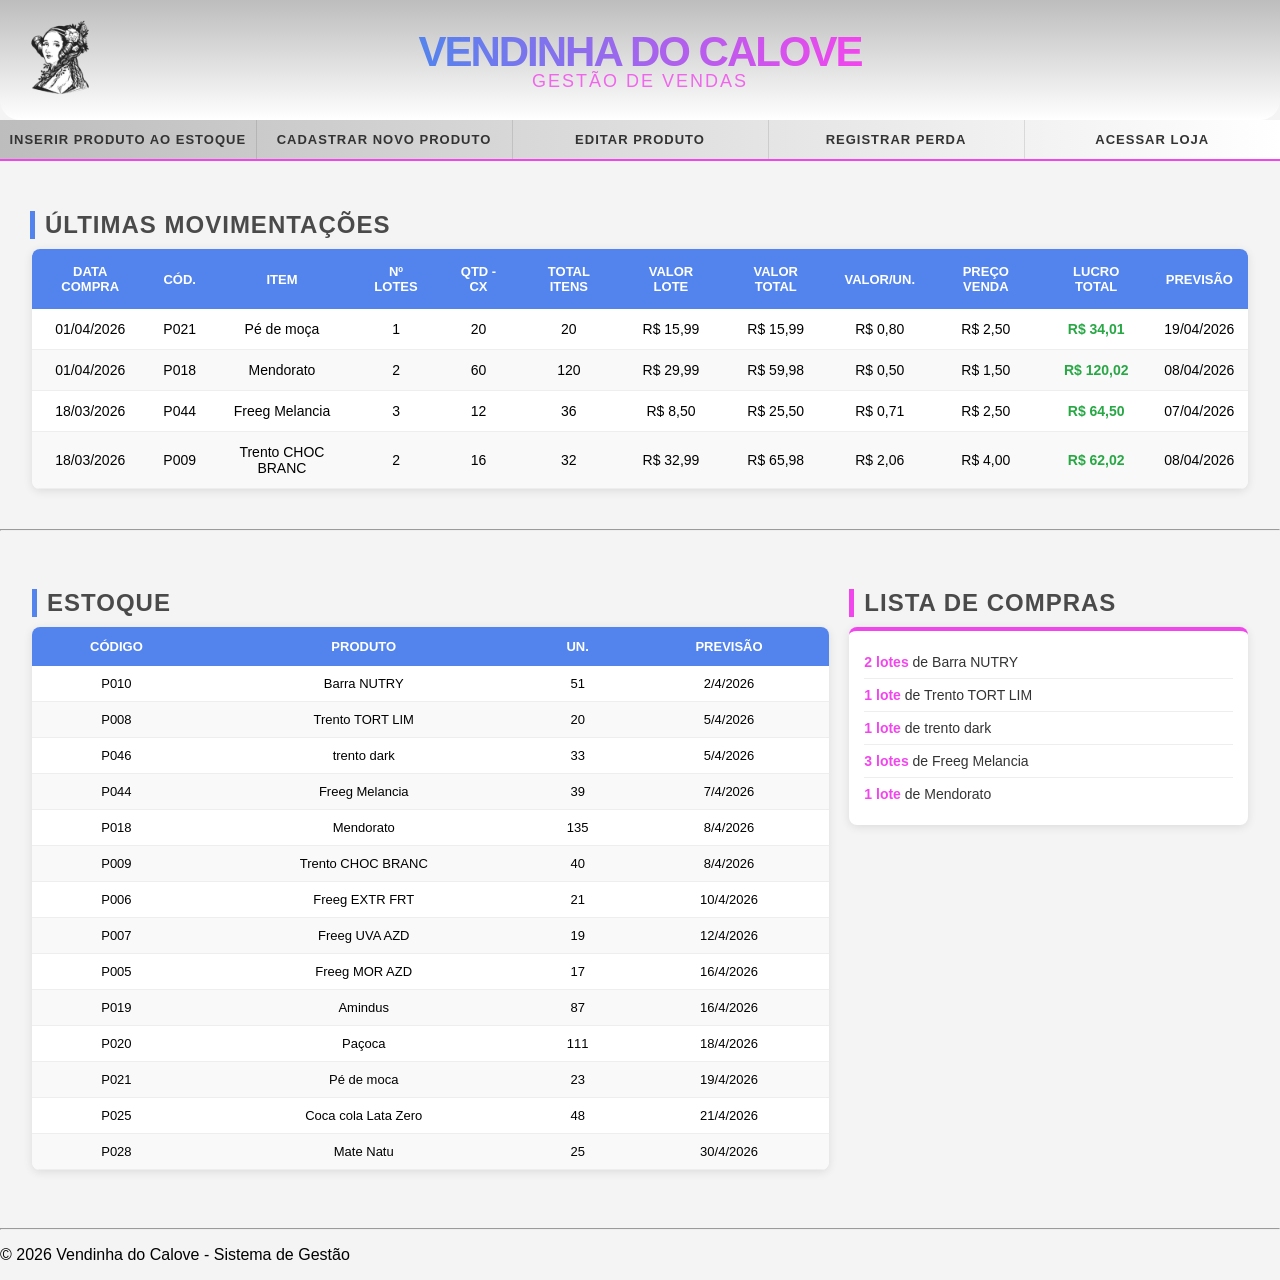
<file: inventario.html>
<!DOCTYPE html>
<html lang="pt-BR">
<head>
    <meta charset="UTF-8">
    <meta name="viewport" content="width=device-width, initial-scale=1.0">
    <title>Administração - Vendinha do Calove</title>
    <link rel="stylesheet" href="styles.css" type="text/css">
</head>
<body>
    <!-- HEADER COMUM -->
    <header class="cabecalho">
        <div class="icone_container">
            <img src="media/icone_calove.png" id="icone_calove" alt="Logo">
        </div>
        <div class="texto_cabecalho_container">
            <h1>VENDINHA DO CALOVE</h1>
            <h2>Gestão de Vendas</h2>
        </div>
        <div class="spacer"></div>
    </header>

    <!-- MENU DE NAVEGAÇÃO -->
    <nav id="menu-horizontal">
        <div class="navegador">
            <table>
                <thead>
                    <tr>
                        <th><label for="toggle-cadastro">Inserir Produto ao Estoque</label></th>
                        <th><label for="toggle-novo-produto">Cadastrar Novo Produto</label></th>
                        <th><label for="toggle-editar">Editar Produto</label></th>
                        <th><label for="toggle-perda">Registrar Perda</label></th>
                        <th><a href="loja.html">Acessar Loja</a></th>
                    </tr>
                </thead>
            </table>
        </div>
    </nav>

    <!-- FORMULÁRIOS DE GERENCIAMENTO -->
    <div id="container-geral">
        <input type="radio" id="toggle-cadastro" name="menu-vendas" style="display: none;">
        <input type="radio" id="toggle-novo-produto" name="menu-vendas" style="display: none;">
        <input type="radio" id="toggle-editar" name="menu-vendas" style="display: none;">
        <input type="radio" id="toggle-perda" name="menu-vendas" style="display: none;">
        <input type="radio" id="fechar-tudo" name="menu-vendas" style="display: none;">

        <!-- Inserir ao Estoque -->
        <section class="container-input area-estoque">
            <h3>Inserir Produto ao Estoque</h3>
            <div class="grid-inputs">
                <div class="campo"><label>Data Compra</label><input type="text" placeholder="00/00/0000"></div>
                <div class="campo"><label>Cód.</label><input type="text" placeholder="P000"></div>
                <div class="campo"><label>Item</label><input type="text" placeholder="Nome do item"></div>
                <div class="campo"><label>Nº Lotes</label><input type="number"></div>
                <div class="campo"><label>Qtd - CX</label><input type="number"></div>
                <div class="campo"><label>Total Itens</label><input type="number"></div>
                <div class="campo"><label>Valor Lote</label><input type="text"></div>
                <div class="campo"><label>Valor Total</label><input type="text"></div>
                <div class="campo"><label>Valor/Un.</label><input type="text"></div>
                <div class="campo"><label>Preço Venda</label><input type="text"></div>
                <div class="campo"><label>Lucro Total</label><input type="text"></div>
                <div class="campo"><label>Previsão</label><input type="text"></div>
            </div>
            <div class="acoes">
                <button class="btn-salvar">Salvar no Estoque</button>
                <label for="fechar-tudo" class="btn-limpar">Cancelar</label>
            </div>
        </section>

        <!-- Cadastrar Novo Produto -->
        <section class="container-input area-novo-produto">
            <h3>Cadastrar Novo Produto</h3>
            <div class="grid-inputs">
                <div class="campo"><label>Descrição do Produto</label><input type="text" placeholder="Ex: Chocolate Trento"></div>
                <div class="campo"><label>Qtd por Lote</label><input type="number" placeholder="0"></div>
                <div class="campo"><label>Custo do Lote</label><input type="text" placeholder="R$ 0,00"></div>
                <div class="campo"><label>Preço Venda Unidade</label><input type="text" placeholder="R$ 0,00"></div>
            </div>
            <div class="acoes">
                <button class="btn-salvar">Finalizar Cadastro</button>
                <label for="fechar-tudo" class="btn-limpar">Cancelar</label>
            </div>
        </section>

        <!-- Editar Produto -->
        <section class="container-input area-editar">
            <h3>Editar Produto Existente</h3>
            <div style="background: #f1f5ff; padding: 15px; border-radius: 8px; margin-bottom: 20px; border: 1px dashed #5384ed;">
                <label style="font-weight: bold; font-size: 13px; color: #5384ed;">Pesquisar Produto (Cód. ou Nome):</label>
                <div style="display: flex; gap: 10px; margin-top: 5px;">
                    <input type="text" placeholder="Ex: P021 ou Pé de moça" style="flex: 1; padding: 8px; border: 1px solid #ccc; border-radius: 4px;">
                    <button style="background: #5384ed; color: white; border: none; padding: 0 15px; border-radius: 4px; cursor: pointer;">Buscar</button>
                </div>
            </div>
            <div class="grid-inputs">
                <div class="campo"><label>Alterar Qtd por Lote</label><input type="number"></div>
                <div class="campo"><label>Alterar Custo do Lote</label><input type="text"></div>
                <div class="campo"><label>Alterar Preço Venda Un.</label><input type="text"></div>
            </div>
            <div class="acoes">
                <button class="btn-salvar">Salvar Alterações</button>
                <label for="fechar-tudo" class="btn-limpar">Cancelar</label>
            </div>
        </section>

        <!-- Registrar Perda -->
        <section class="container-input area-perda">
            <h3>Registrar Perda de Estoque</h3>
            <div style="background: #fff5f5; padding: 15px; border-radius: 8px; margin-bottom: 20px; border: 1px dashed #f246ed;">
                <label style="font-weight: bold; font-size: 13px; color: #f246ed;">Identificar Item Perdido:</label>
                <div style="display: flex; gap: 10px; margin-top: 5px;">
                    <input type="text" placeholder="Cód. ou Nome do Produto" style="flex: 1; padding: 8px; border: 1px solid #ccc; border-radius: 4px;">
                </div>
            </div>
            <div class="grid-inputs">
                <div class="campo"><label>Quantidade</label><input type="number"></div>
                <div class="campo"><label>Data da Ocorrência</label><input type="text" placeholder="00/00/0000"></div>
                <div class="campo">
                    <label>Razão da Perda</label>
                    <select style="width: 100%; padding: 8px; border: 1px solid #ccc; border-radius: 4px; background: white;">
                        <option value="">Selecione...</option>
                        <option value="extravio">Extravio</option>
                        <option value="doacao">Doação</option>
                        <option value="validade">Validade</option>
                    </select>
                </div>
            </div>
            <div class="campo" style="margin-top: 15px;">
                <label>Observação</label>
                <input type="text" placeholder="Detalhes da ocorrência...">
            </div>
            <div class="acoes">
                <button class="btn-salvar" style="background-color: #f246ed;">Registrar Baixa</button>
                <label for="fechar-tudo" class="btn-limpar">Cancelar</label>
            </div>
        </section>
    </div>

    <!-- TABELAS DE MOVIMENTAÇÕES E ESTOQUE -->
    <main id="conteudo-principal">
        <div class="espacador-tabela"></div>
        
        <h2 class="titulos_tabelas">Últimas Movimentações</h2>
        <div class="tabela-container">
            <table>
                <thead>
                    <tr>
                        <th>DATA COMPRA</th><th>CÓD.</th><th>ITEM</th><th>Nº LOTES</th><th>QTD - CX</th>
                        <th>TOTAL ITENS</th><th>VALOR LOTE</th><th>VALOR TOTAL</th><th>VALOR/UN.</th>
                        <th>PREÇO VENDA</th><th>LUCRO TOTAL</th><th>PREVISÃO</th>
                    </tr>
                </thead>
                <tbody>
                    <tr><td>01/04/2026</td><td>P021</td><td>Pé de moça</td><td>1</td><td>20</td><td>20</td><td>R$ 15,99</td><td>R$ 15,99</td><td>R$ 0,80</td><td>R$ 2,50</td><td class="lucro">R$ 34,01</td><td>19/04/2026</td></tr>
                    <tr><td>01/04/2026</td><td>P018</td><td>Mendorato</td><td>2</td><td>60</td><td>120</td><td>R$ 29,99</td><td>R$ 59,98</td><td>R$ 0,50</td><td>R$ 1,50</td><td class="lucro">R$ 120,02</td><td>08/04/2026</td></tr>
                    <tr><td>18/03/2026</td><td>P044</td><td>Freeg Melancia</td><td>3</td><td>12</td><td>36</td><td>R$ 8,50</td><td>R$ 25,50</td><td>R$ 0,71</td><td>R$ 2,50</td><td class="lucro">R$ 64,50</td><td>07/04/2026</td></tr>
                    <tr><td>18/03/2026</td><td>P009</td><td>Trento CHOC BRANC</td><td>2</td><td>16</td><td>32</td><td>R$ 32,99</td><td>R$ 65,98</td><td>R$ 2,06</td><td>R$ 4,00</td><td class="lucro">R$ 62,02</td><td>08/04/2026</td></tr>
                </tbody>
            </table>
        </div>

        <hr>
        <div class="espacador-tabela"></div>

        <div class="container-flex-estoque">
            <div class="secao-estoque">
                <h2 class="titulos_tabelas" style="margin-left: 0;">Estoque</h2>
                <div class="tabela-container-reduzida">
                    <table>
                        <thead><tr><th>Código</th><th>Produto</th><th>Un.</th><th>Previsão</th></tr></thead>
                        <tbody>
                            <tr><td>P010</td><td>Barra NUTRY</td><td>51</td><td>2/4/2026</td></tr>
                            <tr><td>P008</td><td>Trento TORT LIM</td><td>20</td><td>5/4/2026</td></tr>
                            <tr><td>P046</td><td>trento dark</td><td>33</td><td>5/4/2026</td></tr>
                            <tr><td>P044</td><td>Freeg Melancia</td><td>39</td><td>7/4/2026</td></tr>
                            <tr><td>P018</td><td>Mendorato</td><td>135</td><td>8/4/2026</td></tr>
                            <tr><td>P009</td><td>Trento CHOC BRANC</td><td>40</td><td>8/4/2026</td></tr>
                            <tr><td>P006</td><td>Freeg EXTR FRT</td><td>21</td><td>10/4/2026</td></tr>
                            <tr><td>P007</td><td>Freeg UVA AZD</td><td>19</td><td>12/4/2026</td></tr>
                            <tr><td>P005</td><td>Freeg MOR AZD</td><td>17</td><td>16/4/2026</td></tr>
                            <tr><td>P019</td><td>Amindus</td><td>87</td><td>16/4/2026</td></tr>
                            <tr><td>P020</td><td>Paçoca</td><td>111</td><td>18/4/2026</td></tr>
                            <tr><td>P021</td><td>Pé de moca</td><td>23</td><td>19/4/2026</td></tr>
                            <tr><td>P025</td><td>Coca cola Lata Zero</td><td>48</td><td>21/4/2026</td></tr>
                            <tr><td>P028</td><td>Mate Natu</td><td>25</td><td>30/4/2026</td></tr>
                        </tbody>
                    </table>
                </div>
            </div>

            <div class="secao-lista">
                <h2 class="titulos_tabelas" style="margin-left: 0; border-left-color: #f246ed;">Lista de Compras</h2>
                <div class="card-lista">
                    <ul>
                        <li><span class="qtd-rosa">2 lotes</span> de Barra NUTRY</li>
                        <li><span class="qtd-rosa">1 lote</span> de Trento TORT LIM</li>
                        <li><span class="qtd-rosa">1 lote</span> de trento dark</li>
                        <li><span class="qtd-rosa">3 lotes</span> de Freeg Melancia</li>
                        <li><span class="qtd-rosa">1 lote</span> de Mendorato</li>
                    </ul>
                </div>
            </div>
        </div>
    </main>

    <!-- FOOTER COMUM -->
    <footer class="rodape">
        <hr>
        <p>&copy; 2026 Vendinha do Calove - Sistema de Gestão</p>
    </footer>
</body>
</html>
</file>
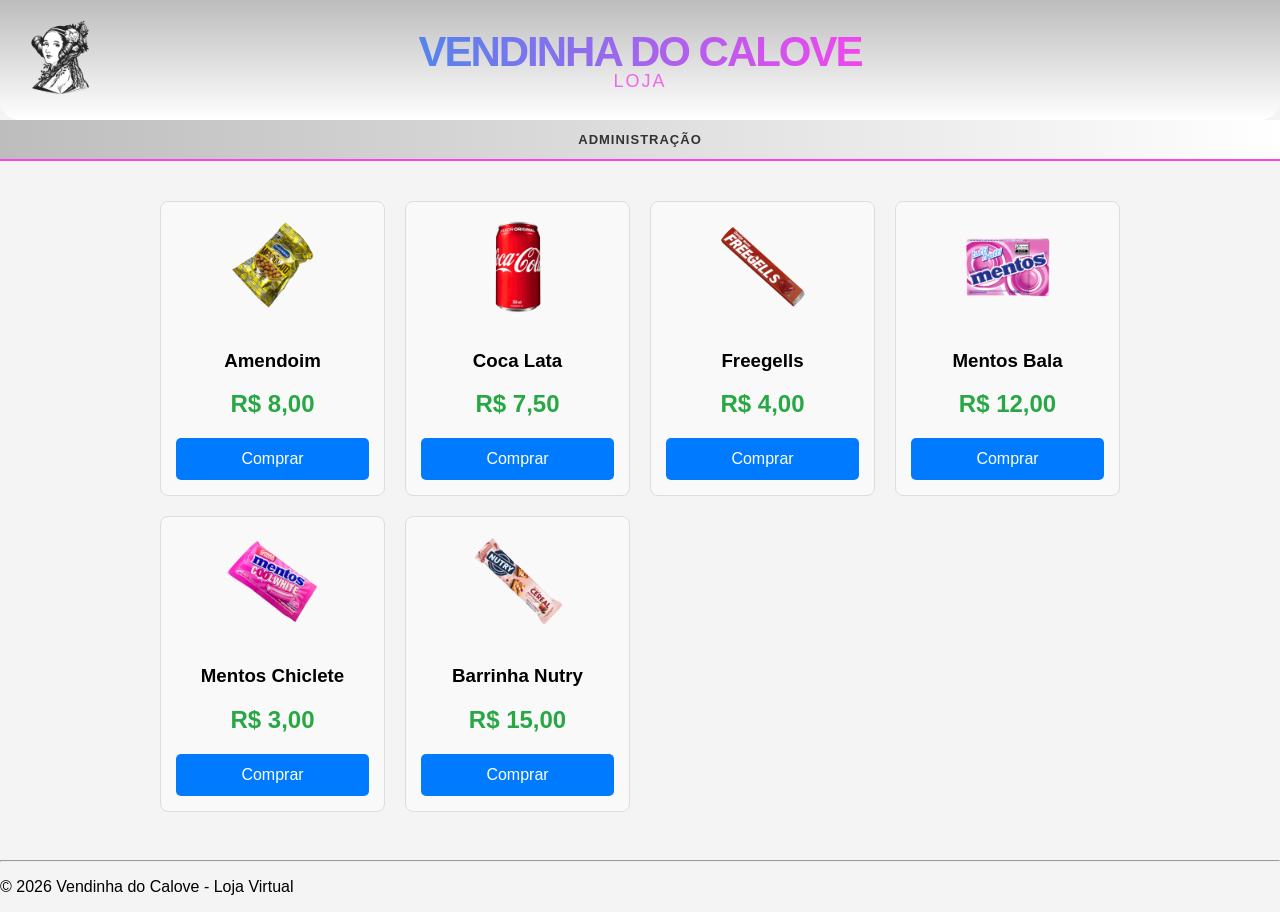
<file: loja.html>
<!DOCTYPE html>
<html lang="pt-BR">
<head>
    <meta charset="UTF-8">
    <meta name="viewport" content="width=device-width, initial-scale=1.0">
    <title>Loja - Vendinha do Calove</title>
    <link rel="stylesheet" href="styles.css" type="text/css">
    <script src="script.js"></script>
    <style>
        .produtos-grid {
            display: grid;
            grid-template-columns: repeat(auto-fit, minmax(200px, 1fr));
            gap: 20px;
            max-width: 1000px;
            margin: 20px auto;
            padding: 20px;
        }
        .produto {
            border: 1px solid #ddd;
            padding: 15px;
            text-align: center;
            border-radius: 8px;
            background: #f9f9f9;
        }
        .produto img {
            width: 100px;
            height: 100px;
            object-fit: cover;
            border-radius: 50%;
            margin-bottom: 10px;
        }
        .preco { font-size: 1.5em; font-weight: bold; color: #28a745; margin: 10px 0; }
        .comprar-btn {
            background: #007bff;
            color: white;
            padding: 12px 24px;
            border: none;
            border-radius: 5px;
            cursor: pointer;
            font-size: 1em;
            width: 100%;
        }
        .comprar-btn:hover { background: #0056b3; }
        #popup {
            display: none;
            position: fixed;
            top: 50%;
            left: 50%;
            transform: translate(-50%, -50%);
            background: white;
            padding: 30px;
            border: 2px solid #28a745;
            border-radius: 10px;
            box-shadow: 0 4px 20px rgba(0,0,0,0.3);
            z-index: 1000;
            text-align: center;
            max-width: 350px;
        }
        #overlay {
            display: none;
            position: fixed;
            top: 0;
            left: 0;
            width: 100%;
            height: 100%;
            background: rgba(0,0,0,0.5);
            z-index: 999;
        }
    </style>
</head>
<body>
    <!-- HEADER COMUM -->
    <header class="cabecalho">
        <div class="icone_container">
            <img src="media/icone_calove.png" id="icone_calove" alt="Logo">
        </div>
        <div class="texto_cabecalho_container">
            <h1>VENDINHA DO CALOVE</h1>
            <h2>Loja</h2>
        </div>
        <div class="spacer"></div>
    </header>

    <!-- MENU DE NAVEGAÇÃO -->
    <nav id="menu-horizontal">
        <div class="navegador">
            <table>
                <thead>
                    <tr>
                        <th><a href="inventario.html">Administração</a></th>
                    </tr>
                </thead>
            </table>
        </div>
    </nav>

    <!-- CONTEÚDO PRINCIPAL - PRODUTOS -->
    <main id="conteudo-principal">
        <div class="produtos-grid">
            <div class="produto">
                <img src="produtos/amendoim.png" alt="Amendoim">
                <h3>Amendoim</h3>
                <div class="preco">R$ 8,00</div>
                <button class="comprar-btn" onclick="comprar('Amendoim - R$8,00', '4194.1234.5678-90')">Comprar</button>
            </div>
            <div class="produto">
                <img src="produtos/coca.png" alt="Coca Lata">
                <h3>Coca Lata</h3>
                <div class="preco">R$ 7,50</div>
                <button class="comprar-btn" onclick="comprar('Coca Lata - R$7,50', '4194.1234.5678-90')">Comprar</button>
            </div>
            <div class="produto">
                <img src="produtos/freegells.png" alt="Freegells">
                <h3>Freegells</h3>
                <div class="preco">R$ 4,00</div>
                <button class="comprar-btn" onclick="comprar('Freegells - R$4,00', '4194.1234.5678-90')">Comprar</button>
            </div>
            <div class="produto">
                <img src="produtos/mentos.png" alt="Mentos Bala">
                <h3>Mentos Bala</h3>
                <div class="preco">R$ 12,00</div>
                <button class="comprar-btn" onclick="comprar('Mentos Bala - R$12,00', '4194.1234.5678-90')">Comprar</button>
            </div>
            <div class="produto">
                <img src="produtos/mentos 2.png" alt="Mentos Chiclete">
                <h3>Mentos Chiclete</h3>
                <div class="preco">R$ 3,00</div>
                <button class="comprar-btn" onclick="comprar('Mentos Chiclete - R$3,00', '4194.1234.5678-90')">Comprar</button>
            </div>
            <div class="produto">
                <img src="produtos/nutry.png" alt="Barrinha Nutry">
                <h3>Barrinha Nutry</h3>
                <div class="preco">R$ 15,00</div>
                <button class="comprar-btn" onclick="comprar('Barrinha Nutry - R$15,00', '4194.1234.5678-90')">Comprar</button>
            </div>
        </div>
    </main>

    <!-- POPUP PIX -->
    <div id="overlay" onclick="fecharPopup()"></div>
    <div id="popup">
        <h3>✅ PIX Copiado!</h3>
        <p>Chave copiada para área de transferência.<br>Faça o pagamento e envie comprovante!</p>
        <p><strong>Chave PIX:</strong><br>4194.1234.5678-90</p>
        <button class="comprar-btn" onclick="fecharPopup()">OK</button>
    </div>

    <!-- FOOTER COMUM -->
    <footer class="rodape">
        <hr>
        <p>&copy; 2026 Vendinha do Calove - Loja Virtual</p>
    </footer>

</body>
</html>
</file>
<file: styles.css>
/* --- CONFIGURAÇÕES GERAIS --- */
* {
  font-family: Helvetica, Arial, sans-serif;
  box-sizing: border-box;
}

body {
  margin: 0;
  padding: 0;
  display: flex;
  flex-direction: column;
  background-color: #f4f4f4;
  /* Fundo leve para destacar a tabela */
}

/* --- CABEÇALHO --- */
header {
  display: flex;
  align-items: center;
  justify-content: space-between;
  width: 100%;
  height: 120px;
  background-image: linear-gradient(to bottom, #BDBDBD, #FFFFFF);
  border-bottom-right-radius: 20px;
  border-bottom-left-radius: 20px;
  padding: 0 20px;
}

.icone_container img {
  width: 80px;
}

.texto_cabecalho_container {
  text-align: center;
}

.texto_cabecalho_container h1 {
  margin: 0;
  letter-spacing: -2px;
  font-weight: 800;
  font-size: 42px;
  background-image: linear-gradient(to right, #5384ed, #f246ed);
  background-clip: text;
  -webkit-background-clip: text;
  color: transparent;
  -webkit-text-fill-color: transparent;
}

.texto_cabecalho_container h2 {
  margin: -5px 0 0 0;
  font-size: 18px;
  text-transform: uppercase;
  letter-spacing: 2px;
  font-weight: 400;
  color: #f246ed;
  opacity: 0.8;
}

.titulos_tabelas {
  color: #4a4a4a;
  /* Um cinza escuro profissional */
  font-size: 1.5rem;
  /* Tamanho de destaque */
  margin: 20px 0px 10px 30px;
  /* Espaço em cima, embaixo e um tiquinho na esquerda */
  padding-left: 10px;
  border-left: 5px solid #5384ed;
  /* Uma bordinha azul combinando com o menu */
  font-family: sans-serif;
  letter-spacing: 1px;
  text-transform: uppercase;
  /* Deixa em caixa alta para parecer um dashboard */
}

.espacador-tabela {
  height: 30px;
  /* Garante que o menu não sufoque o título */
}

.spacer {
  width: 80px;
}


#menu-horizontal {
  background-image: linear-gradient(to right, #BDBDBD, #FFFFFF);
  /* Degradê cinza igual ao header */
  border-bottom: 2px solid #f246ed;
  /* Linha rosa fina */
  padding: 0;
  width: 100%;
}

#menu-horizontal table {
  width: 100%;
  border-collapse: collapse;
  table-layout: fixed;
}

#menu-horizontal th {
  padding: 0;
  border-right: 1px solid rgba(0, 0, 0, 0.1);
  /* Divisória clarinha */
}

#menu-horizontal th:last-child {
  border-right: none;
}

/* Estilo dos Links e do Botão "Inserir" (Texto Escuro) */
#menu-horizontal a,
#menu-horizontal label {
  display: block;
  padding: 12px 0;
  color: #333;
  /* Texto escuro como na imagem */
  text-decoration: none;
  font-weight: bold;
  font-size: 13px;
  text-transform: uppercase;
  letter-spacing: 1px;
  cursor: pointer;
  text-align: center;
  transition: 0.3s;
}

#menu-horizontal a:hover,
#menu-horizontal label:hover {
  color: #5384ed;
  /* Muda para azul ao passar o mouse */
  background-color: rgba(255, 255, 255, 0.5);
  /* Fundo branco sutil no hover */
}

/* Esconde a nova área por padrão */
.area-novo-produto {
  display: none;
}

/* Mostra apenas quando o SEGUNDO interruptor for acionado */
#toggle-novo-produto:checked~.area-novo-produto {
  display: block;
}

/* Opcional: Esconde uma caixa se a outra for aberta para não encavalar */
#toggle-novo-produto:checked~.conteudo-expansivel {
  display: none;
}

#toggle-cadastro:checked~.area-novo-produto {
  display: none;
}


/* --- ESTILO DAS CAIXAS DE INPUT (O que faltava) --- */
.container-input {
  width: 95%;
  margin: 20px auto;
  padding: 20px;
  background-color: #ffffff;
  border: 1px solid #e0e0e0;
  border-radius: 8px;
  box-shadow: 0 2px 5px rgba(0, 0, 0, 0.05);
  display: none;
  /* Escondido por padrão */
}

.container-input h3 {
  margin-top: 0;
  color: #5384ed;
  font-size: 18px;
  border-bottom: 2px solid #f246ed;
  display: inline-block;
  padding-bottom: 5px;
  margin-bottom: 20px;
}

.grid-inputs {
  display: grid;
  grid-template-columns: repeat(auto-fit, minmax(150px, 1fr));
  gap: 15px;
}

.campo {
  display: flex;
  flex-direction: column;
}

.campo label {
  font-size: 12px;
  font-weight: bold;
  color: #666;
  margin-bottom: 5px;
}

.campo input {
  padding: 8px;
  border: 1px solid #ccc;
  border-radius: 4px;
  outline: none;
}

.campo input:focus {
  border-color: #5384ed;
}

.acoes {
  margin-top: 20px;
  display: flex;
  gap: 10px;
}

/* --- LÓGICA DE EXIBIÇÃO --- */
/* 1. Esconde TODAS as seções por padrão */
.area-estoque,
.area-novo-produto,
.area-editar,
.area-perda {
  display: none !important;
}

/* 2. Mostra APENAS a seção que corresponde ao rádio marcado */
#toggle-cadastro:checked~.area-estoque {
  display: block !important;
}

#toggle-novo-produto:checked~.area-novo-produto {
  display: block !important;
}

#toggle-editar:checked~.area-editar {
  display: block !important;
}

#toggle-perda:checked~.area-perda {
  display: block !important;
}

/* 3. Quando o rádio 'fechar-tudo' estiver marcado (ou nenhum), nada aparece */

/* --- TABELA DE DADOS --- */
.espacador-tabela {
  height: 30px;
}

.tabela-container {
  width: 95%;
  margin: 0 auto 40px auto;
  overflow-x: auto;
  box-shadow: 0 2px 10px rgba(0, 0, 0, 0.1);
  border-radius: 8px;
  background: white;
}

.tabela-container table {
  width: 100%;
  border-collapse: collapse;
  min-width: 1100px;
}

.tabela-container th {
  background-color: #5384ed;
  /* Azul igual ao menu */
  color: white;
  padding: 15px;
  font-size: 13px;
  text-transform: uppercase;
}

.tabela-container td {
  padding: 12px;
  border-bottom: 1px solid #eee;
  text-align: center;
  font-size: 14px;
}

tbody tr:nth-child(even) {
  background-color: #f9f9f9;
}

tbody tr:hover {
  background-color: #f1f5ff;
}

.lucro {
  color: #28a745;
  font-weight: bold;
}




/* Esconde a área de perda por padrão */
.area-perda {
  display: none;
}

/* Mostra apenas quando o botão Perda for clicado */
#toggle-perda:checked~.area-perda {
  display: block;
}

/* LÓGICA DE EXCLUSIVIDADE: Se o PERDA abrir, fecha todos os outros */
#toggle-perda:checked~.area-estoque,
#toggle-perda:checked~.area-novo-produto,
#toggle-perda:checked~.area-editar {
  display: none;
}

/* Garante que o PERDA feche se clicar nos outros */
#toggle-cadastro:checked~.area-perda {
  display: none;
}

#toggle-novo-produto:checked~.area-perda {
  display: none;
}

#toggle-editar:checked~.area-perda {
  display: none;
}


/* Container que coloca os itens lado a lado */
.container-estoque-lista {
  display: flex;
  gap: 30px;
  width: 95%;
  margin: 0 auto 50px auto;
  align-items: flex-start;
  /* Alinha pelo topo */
}

/* Define que cada coluna ocupa metade da tela */
.coluna-estoque,
.coluna-lista {
  flex: 1;
}

/* Ajuste para a tabela menor não ocupar 1100px (removendo o min-width anterior) */
.tabela-container-pequena {
  background: white;
  border-radius: 8px;
  overflow: hidden;
  box-shadow: 0 2px 10px rgba(0, 0, 0, 0.1);
}

.tabela-container-pequena table {
  width: 100%;
  border-collapse: collapse;
}

/* Estilo do Card da Lista de Compras */
.card-lista {
  background: white;
  padding: 20px;
  border-radius: 8px;
  box-shadow: 0 2px 10px rgba(0, 0, 0, 0.1);
  border-top: 4px solid #f246ed;
  /* Linha rosa para combinar */
}

.card-lista ul {
  list-style: none;
  padding: 0;
  margin: 0;
}

.card-lista li {
  padding: 10px 0;
  border-bottom: 1px solid #eee;
  color: #444;
  font-size: 14px;
}

.card-lista li:last-child {
  border-bottom: none;
}

.card-lista li strong {
  color: #f246ed;
  /* Destaque na quantidade */
}

/* Responsividade: Se a tela for pequena, um fica debaixo do outro */
@media (max-width: 800px) {
  .container-estoque-lista {
    flex-direction: column;
  }
}

/* --- CONFIGURAÇÕES GERAIS --- */
* {
  font-family: Helvetica, Arial, sans-serif;
  box-sizing: border-box;
}

body {
  margin: 0;
  padding: 0;
  display: flex;
  flex-direction: column;
  background-color: #f4f4f4;
}

/* --- CABEÇALHO --- */
header {
  display: flex;
  align-items: center;
  justify-content: space-between;
  width: 100%;
  height: 120px;
  background-image: linear-gradient(to bottom, #BDBDBD, #FFFFFF);
  border-bottom-right-radius: 20px;
  border-bottom-left-radius: 20px;
  padding: 0 20px;
}

.icone_container img {
  width: 80px;
}

.texto_cabecalho_container {
  text-align: center;
}

.texto_cabecalho_container h1 {
  margin: 0;
  letter-spacing: -2px;
  font-weight: 800;
  font-size: 42px;
  background-image: linear-gradient(to right, #5384ed, #f246ed);
  background-clip: text;
  -webkit-background-clip: text;
  color: transparent;
  -webkit-text-fill-color: transparent;
}

.texto_cabecalho_container h2 {
  margin: -5px 0 0 0;
  font-size: 18px;
  text-transform: uppercase;
  letter-spacing: 2px;
  font-weight: 400;
  color: #f246ed;
  opacity: 0.8;
}

.titulos_tabelas {
  color: #4a4a4a;
  font-size: 1.5rem;
  margin: 20px 0px 10px 30px;
  padding-left: 10px;
  border-left: 5px solid #5384ed;
  font-family: sans-serif;
  letter-spacing: 1px;
  text-transform: uppercase;
}

.espacador-tabela {
  height: 30px;
}

.spacer {
  width: 80px;
}

#menu-horizontal {
  background-image: linear-gradient(to right, #BDBDBD, #FFFFFF);
  border-bottom: 2px solid #f246ed;
  padding: 0;
  width: 100%;
}

#menu-horizontal table {
  width: 100%;
  border-collapse: collapse;
  table-layout: fixed;
}

#menu-horizontal th {
  padding: 0;
  border-right: 1px solid rgba(0, 0, 0, 0.1);
}

#menu-horizontal th:last-child {
  border-right: none;
}

#menu-horizontal a,
#menu-horizontal label {
  display: block;
  padding: 12px 0;
  color: #333;
  text-decoration: none;
  font-weight: bold;
  font-size: 13px;
  text-transform: uppercase;
  letter-spacing: 1px;
  cursor: pointer;
  text-align: center;
  transition: 0.3s;
}

#menu-horizontal a:hover,
#menu-horizontal label:hover {
  color: #5384ed;
  background-color: rgba(255, 255, 255, 0.5);
}

/* --- TABELA DE DADOS --- */
.tabela-container {
  width: 95%;
  margin: 0 auto 40px auto;
  overflow-x: auto;
  box-shadow: 0 2px 10px rgba(0, 0, 0, 0.1);
  border-radius: 8px;
  background: white;
}

.tabela-container table {
  width: 100%;
  border-collapse: collapse;
  min-width: 1100px;
}

.tabela-container th {
  background-color: #5384ed;
  color: white;
  padding: 15px;
  font-size: 13px;
  text-transform: uppercase;
}

.tabela-container td {
  padding: 12px;
  border-bottom: 1px solid #eee;
  text-align: center;
  font-size: 14px;
}

tbody tr:nth-child(even) {
  background-color: #f9f9f9;
}

tbody tr:hover {
  background-color: #f1f5ff;
}

.lucro {
  color: #28a745;
  font-weight: bold;
}

/* --- TABELA REDUZIDA --- */
.tabela-container.tabela-reduzida {
  max-width: 600px;
  /* Ajuste para a largura desejada */
  margin: 0 auto 40px auto;
}

.tabela-container.tabela-reduzida table {
  min-width: auto;
}

/* --- AJUSTE MENU --- */
#container-geral input+label {
  flex-grow: 1;
}

/* Container que alinha Tabela e Lista */
.container-flex-estoque {
  display: flex;
  gap: 20px;
  width: 95%;
  margin: 0 auto 50px auto;
  align-items: flex-start;
}

.secao-estoque {
  flex: 2;
}

/* Tabela um pouco mais larga */
.secao-lista {
  flex: 1;
}

/* Lista um pouco mais estreita */

/* Estilo da Tabela Estreita com Cabeçalho Azul */
.tabela-container-reduzida {
  background: white;
  border-radius: 8px;
  overflow: hidden;
  box-shadow: 0 2px 10px rgba(0, 0, 0, 0.1);
}

.tabela-container-reduzida table {
  width: 100%;
  border-collapse: collapse;
}

.tabela-container-reduzida th {
  background-color: #5384ed;
  /* Azul do cabeçalho */
  color: white;
  padding: 12px;
  font-size: 13px;
  text-transform: uppercase;
}

.tabela-container-reduzida td {
  padding: 10px;
  border-bottom: 1px solid #eee;
  text-align: center;
  font-size: 13px;
}

/* Estilo da Lista de Compras (Card Branco) */
.card-lista {
  background: white;
  padding: 15px;
  border-radius: 8px;
  box-shadow: 0 2px 10px rgba(0, 0, 0, 0.1);
  border-top: 4px solid #f246ed;
  /* Linha rosa no topo */
}

.card-lista ul {
  list-style: none;
  padding: 0;
  margin: 0;
}

.card-lista li {
  padding: 8px 0;
  border-bottom: 1px solid #eee;
  font-size: 14px;
  color: #333;
}

.qtd-rosa {
  color: #f246ed;
  font-weight: bold;
}

/* -- Estilos da Loja --- */
.produtos-grid {
  display: grid;
  grid-template-columns: repeat(auto-fit, minmax(200px, 1fr));
  gap: 20px;
  max-width: 800px;
  margin: 20px auto;
  padding: 20px;
}
.produto {
  border: 1px solid #ddd;
  padding: 15px;
  text-align: center;
  border-radius: 8px;
  background: #f9f9f9;
}
.produto img {
  width: 100px;
  height: 100px;
  object-fit: cover;
  border-radius: 50%;
}
.preco { font-size: 1.5em; font-weight: bold; color: #28a745; }
.comprar-btn {
  background: #007bff;
  color: white;
  padding: 10px 20px;
  border: none;
  border-radius: 5px;
  cursor: pointer;
  font-size: 1em;
  width: 100%;
  margin-top: 10px;
}
.comprar-btn:hover { background: #0056b3; }

/* Popup */
#popup {
  display: none;
  position: fixed;
  top: 50%;
  left: 50%;
  transform: translate(-50%, -50%);
  background: white;
  padding: 30px;
  border: 2px solid #28a745;
  border-radius: 10px;
  box-shadow: 0 4px 20px rgba(0,0,0,0.3);
  z-index: 1000;
  text-align: center;
  max-width: 300px;
}
#overlay {
  display: none;
  position: fixed;
  top: 0;
  left: 0;
  width: 100%;
  height: 100%;
  background: rgba(0,0,0,0.5);
  z-index: 999;
}


/* --- BOTÕES DA ÁREA DE INPUT --- */
.btn-salvar {
  background: #5384ed;
  color: white;
  border: none;
  padding: 10px 20px;
  border-radius: 5px;
  cursor: pointer;
  font-weight: bold;
}

.btn-limpar {
  background: #f8f9fa;
  color: #666;
  border: 1px solid #ccc;
  padding: 10px 20px;
  border-radius: 5px;
  cursor: pointer;
}
</file>
